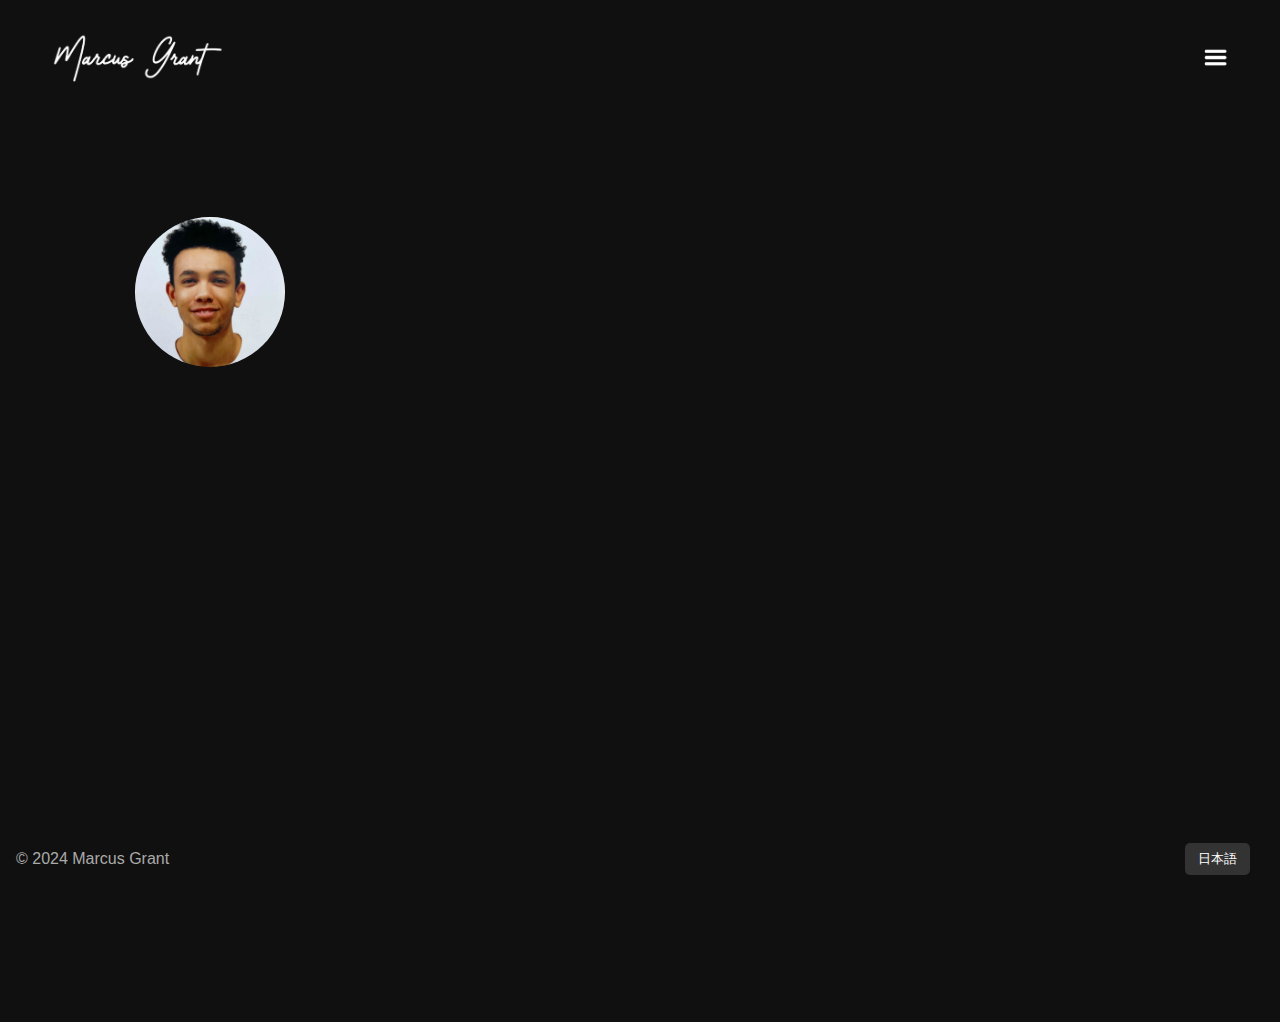
<file: index.html>
<!DOCTYPE html>
<html lang="en">
<head>
    <meta charset="UTF-8">
    <meta name="viewport" content="width=device-width, initial-scale=1.0">
    <title>My Portfolio</title>
    <link rel="stylesheet" href="portfolio.css">
    <script src="scripts.js" defer></script>
</head>
<body>
    <header>
        <img src="marcuslogo-Photoroom.png" alt="Marcus Grant Logo" class="logo">
        <img src="file.png" id="menuButton" alt="Menu Logo" class="menu-button">
    </header>
    <nav id="menu" class="hidden">
        <ul>
            <li><a href="index.html" data-en="Home" data-ja="ホーム">Home</a></li>
            <li><a href="projects.html" data-en="Projects" data-ja="プロジェクト">Projects</a></li>
            <li><a href="AboutMe.html" data-en="About Me" data-ja="私について">About Me</a></li>
            <li><a href="#" data-en="Contact" data-ja="連絡先">Contact</a></li>
        </ul>
    </nav>
    <main>
        <section class="hero">
            <div class="hero-content">
                <div class="text-and-image">
                    <div class="text-content">
                        <p class="subheading" data-en="- Mobile / Web Developer" data-ja="- モバイル / ウェブ開発者">- Mobile / Web Developer</p>
                        <h1 data-en="A Difference of Perspective" data-ja="視点の違い">A Difference of Perspective</h1>
                        <p class="description" data-en="I am Marcus Grant, a Web / iOS Developer passionate about software development and problem solving." data-ja="私はMarcus Grantです。ソフトウェア開発と問題解決に情熱を注ぐWeb / iOS開発者です。">I am Marcus Grant, a Web / iOS Developer passionate about software development and problem solving.</p>
                        <div class="buttons">
                            <a href="projects.html" class="button primary" data-en="Projects" data-ja="プロジェクト">Projects</a>
                            <a href="https://github.com/marcusgrant94" class="button secondary" data-en="Learn More" data-ja="もっと知る">Learn More</a>
                        </div>
                    </div>
                    <div class="image-content">
                        <img src="passport-photo.jpg" alt="Your Image">
                    </div>
                </div>
                <div class="carousel-section">
                    <div class="carousel">
                        <div class="carousel-images">
                            <img src="Space Black.png" alt="Image 1">
                            <img src="screenshot5.PNG" alt="Image 2">
                            <img src="screenshot1.jpg" alt="Image 2">
                            <img src="screenshot6.jpg" alt="Image 1">
                            <img src="screenshot2.jpg" alt="Image 3">
                            <img src="screenshot4.jpg" alt="Image 1">
                            <img src='screenshot3.jpg' alt="Image 4">
                        </div>
                    </div>
                </div>
            </div>
        </section>
    </main>
    <footer>
        <p>&copy; 2024 Marcus Grant</p>
        <button id="langSwitch" class="lang-button">日本語</button>
    </footer>
</body>
</html>
</file>
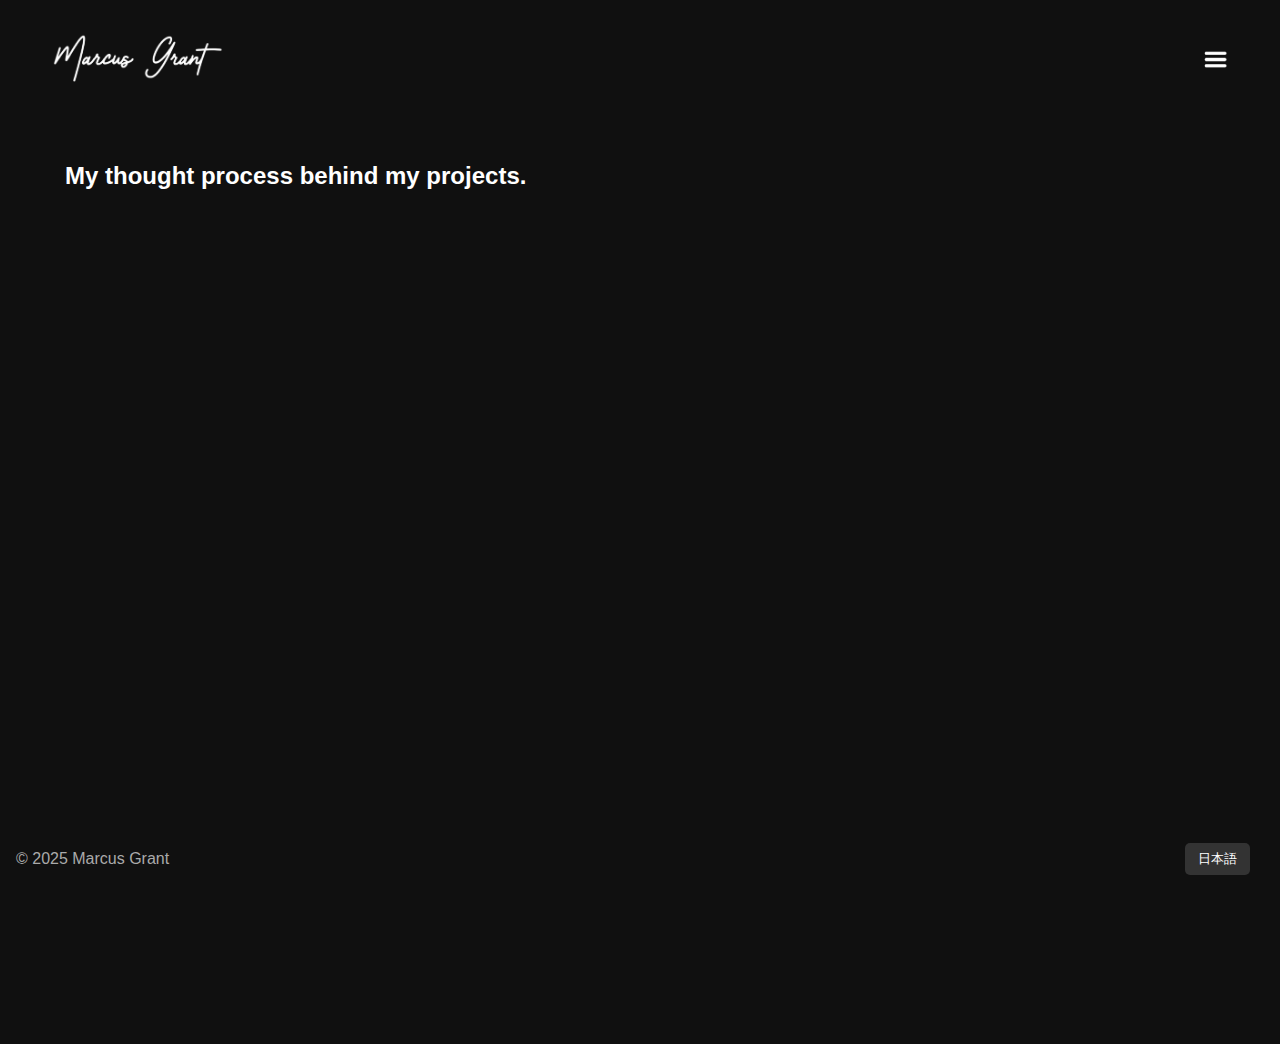
<file: Blog.html>
<!DOCTYPE html>
<html lang="en">
<head>
  <meta charset="UTF-8" />
  <meta name="viewport" content="width=device-width, initial-scale=1.0"/>
  <title>Blog</title>
  <!-- your main styles + blog overrides -->
  <link rel="stylesheet" href="portfolio.css" />
  <link rel="stylesheet" href="Blog.css" />
  <script src="Blog.js" defer></script>
</head>
<body>
  <!-- same header/nav as index.html -->
  <header>
    <a href="index.html">
      <img src="marcuslogo-Photoroom.png" alt="Marcus Grant Logo" class="logo">
    </a>
    <img src="file.png" id="menuButton" alt="Menu Logo" class="menu-button">
  </header>
  <nav id="menu" class="hidden">
    <ul>
      <li><a href="index.html" data-en="Home" data-ja="ホーム">Home</a></li>
      <li><a href="projects.html" data-en="Projects" data-ja="プロジェクト">Projects</a></li>
      <li><a href="AboutMe.html" data-en="About Me" data-ja="私について">About Me</a></li>
      <li><a href="Blog.html" class="active" data-en="Blog" data-ja="ブログ">Blog</a></li>
      <li><a href="#" data-en="Contact" data-ja="連絡先">Contact</a></li>
    </ul>
  </nav>

  <main>
    <section class="blog">
      <header class="blog-header">
   <h1
     data-en="My thought process behind my projects."
     data-ja="私のプロジェクトの背後にある思考プロセス。">
     My thought process behind my projects.
   </h1>
 </header>

 <div class="blog-cards">
  <!-- First card -->
  <a href="comingsoon.html" class="card-link">
    <article class="card fadeInUp" style="animation-delay: 0.1s;">
      <img src="applogo.png" alt="App Logo">
      <div class="card-content">
        <h2 data-en="Engineering RealTime: From Idea to App Store" data-ja="リアルタイムの構築：アイデアからアプリストアへ">Engineering RealTime: From Idea to App Store</h2>
        <p data-en="It started with a vision: make social media feel real again..." data-ja="それはビジョンから始まりました：ソーシャルメディアを再び本物に感じさせる...">It started with a vision: make social media feel real again...</p>
      </div>
    </article>
  </a>
  <!-- Second card -->
  <a href="comingsoon.html" class="card-link">
    <article class="card fadeInUp" style="animation-delay: 0.2s;">
      <img src="ShoppingListAppIcon.png" alt="App logo">
      <div class="card-content">
        <h2 data-en="My First iOS App: Shopping List" data-ja="私の最初のiOSアプリ：ショッピングリスト">My First iOS App: Shopping List</h2>
        <p data-en="Learning Swift from scratch, I had no idea what I was doing." data-ja="Swiftをゼロから学び、何をしているのか全くわかりませんでした。">Learning Swift from scratch, I had no idea what I was doing.</p>
      </div>
    </article>
  </a>
  <!-- Add more .card blocks as needed -->
</div>
    </section>
  </main>

  <!-- same footer as index.html -->
  <footer>
    <p>&copy; 2025 Marcus Grant</p>
    <button id="langSwitch" class="lang-button">日本語</button>
  </footer>
</body>
</html>
</file>
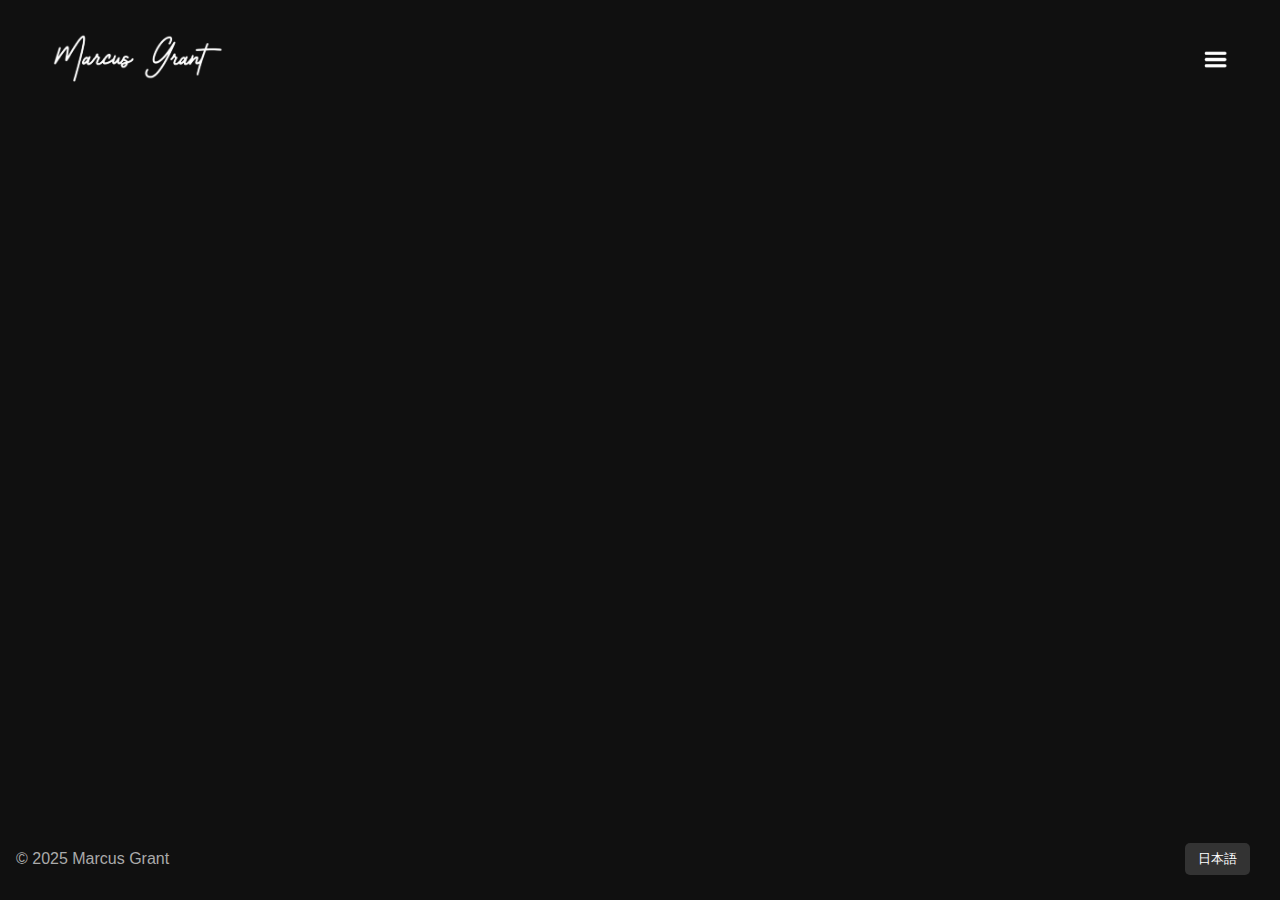
<file: comingsoon.html>
<!DOCTYPE html>
<html lang="en">
<head>
  <meta charset="UTF-8" />
  <meta name="viewport" content="width=device-width, initial-scale=1.0"/>
  <title>Coming Soon</title>
  <link rel="stylesheet" href="portfolio.css" />
  <link rel="stylesheet" href="comingsoon.css" />
  <script src="Blog.js" defer></script>
</head>
<body>
  <!-- Header / Nav -->
  <header>
    <a href="index.html">
      <img src="marcuslogo-Photoroom.png" alt="Marcus Grant Logo" class="logo">
    </a>
    <img src="file.png" id="menuButton" alt="Menu Logo" class="menu-button">
  </header>
  <nav id="menu" class="hidden">
    <ul>
      <li><a href="index.html"    data-en="Home"    data-ja="ホーム">Home</a></li>
      <li><a href="projects.html" data-en="Projects"data-ja="プロジェクト">Projects</a></li>
      <li><a href="AboutMe.html"  data-en="About Me"data-ja="私について">About Me</a></li>
      <li><a href="Blog.html"     data-en="Blog"    data-ja="ブログ">Blog</a></li>
      <li><a href="#"             data-en="Contact" data-ja="連絡先">Contact</a></li>
    </ul>
  </nav>

  <!-- Coming Soon Content -->
  <main>
    <section 
      class="coming-soon fadeInUp" 
      style="animation-delay: 0.1s;"
    >
      <h1 
        data-en="Page Coming Soon!" 
        data-ja="ただいま準備中！"
      >
        Page Coming Soon!
      </h1>
    </section>
  </main>

  <!-- Footer -->
  <footer>
    <p>&copy; 2025 Marcus Grant</p>
    <button id="langSwitch" class="lang-button">日本語</button>
  </footer>
</body>
</html>
</file>
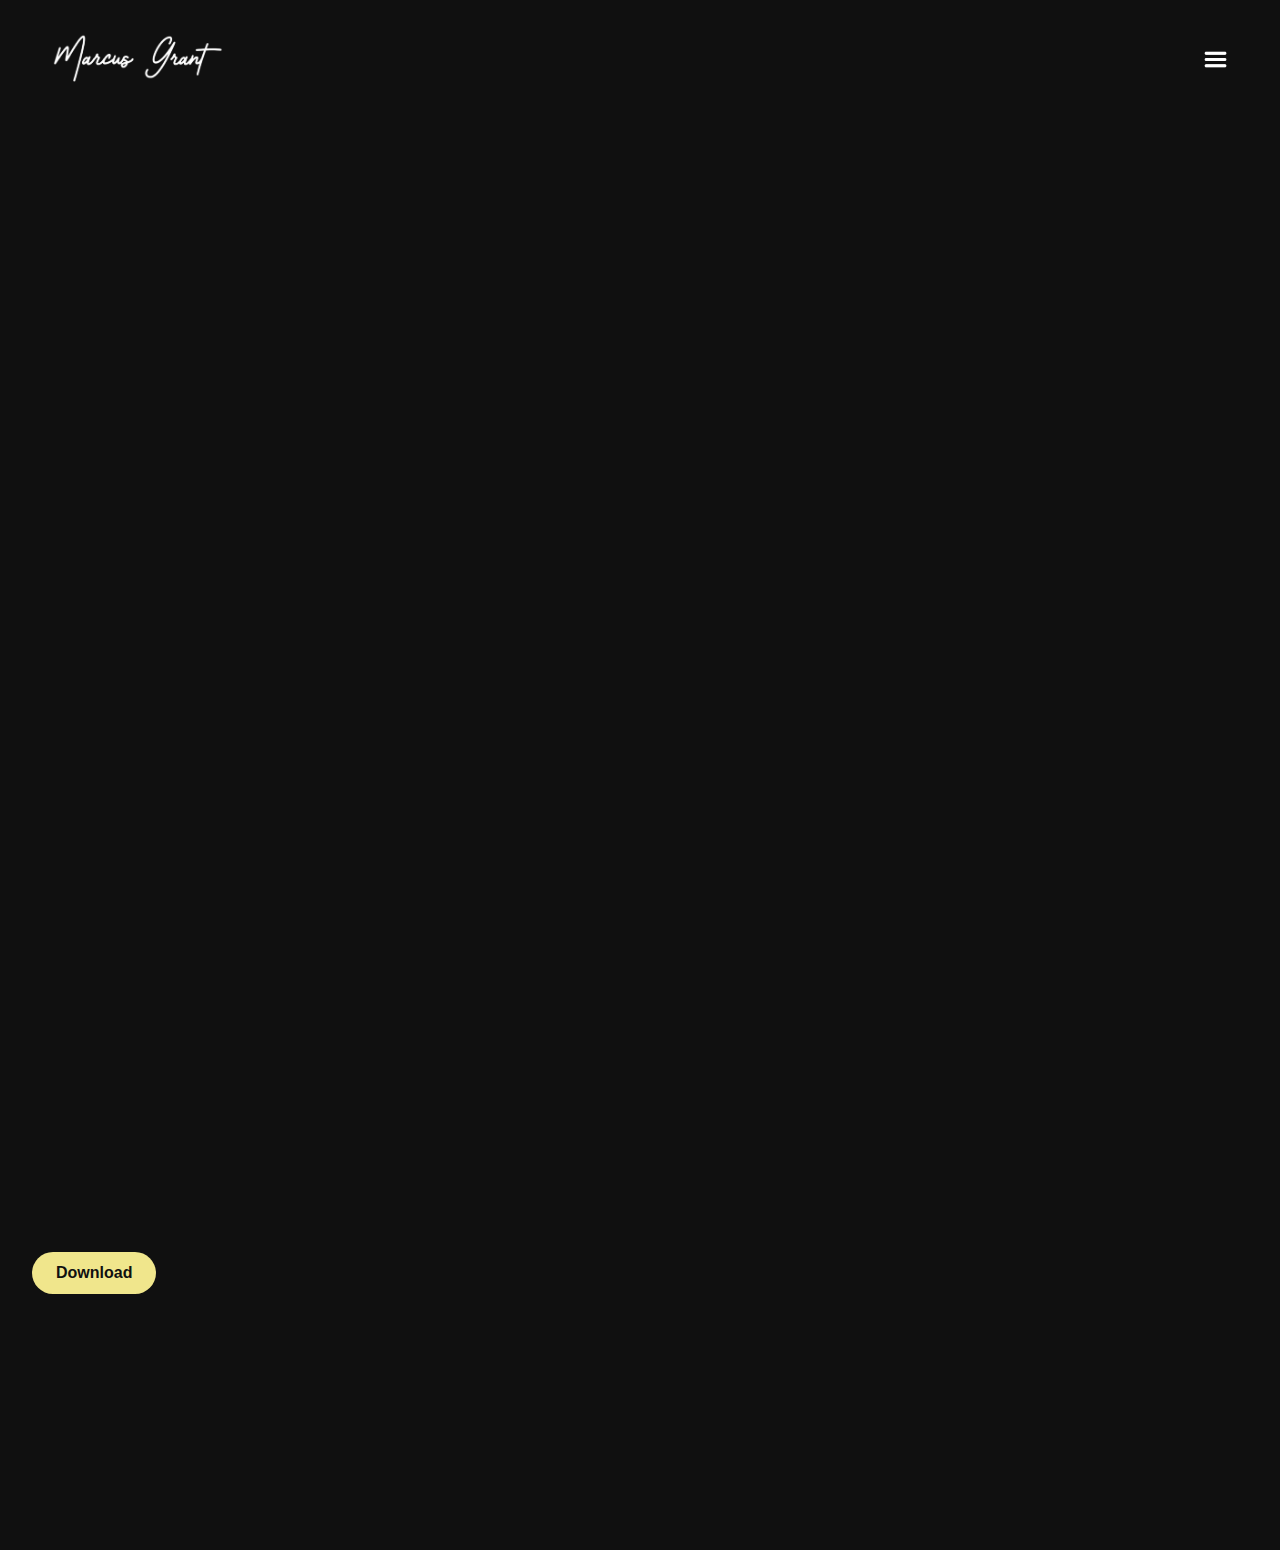
<file: projects.html>
<!DOCTYPE html>
<html lang="en">
<head>
    <meta charset="UTF-8">
    <meta name="viewport" content="width=device-width, initial-scale=1.0">
    <title>Projects</title>
    <link rel="stylesheet" href="projects.css">
    <script src="projects.js" defer></script>
</head>
<body>
    <header>
        <a href="index.html">
            <img src="marcuslogo-Photoroom.png" alt="Marcus Grant Logo" class="logo">
        </a>
        
        <img src="file.png" alt="Menu Logo" class="menu-button">
    </header>
    <nav id="menu" class="hidden">
        <ul>
            <li><a href="index.html" data-en="Home" data-ja="ホーム">Home</a></li>
            <li><a href="projects.html" data-en="Projects" data-ja="プロジェクト">Projects</a></li>
            <li><a href="#" data-en="About Me" data-ja="私について">About Me</a></li>
            <li><a href="#" data-en="Contact" data-ja="連絡先">Contact</a></li>
        </ul>
    </nav>
    <main>
        <section class="project">
            <div class="project-item">
                <div class="project-description">
                    <h2 data-en="Hormones & Immunology Personalized Medicine - Medical App for start up company" data-ja="ホルモン＆免疫パーソナライズドメディスン - スタートアップ企業向けの医療アプリ">
                        Hormones & Immunology Personalized Medicine - Medical App for start up company
                    </h2>
                    <h3 data-en="Project Summary" data-ja="プロジェクト概要">Project Summary</h3>
                    <p data-en="A medical app for a start-up company that has a fully functional Authentication system with social media login, appointment scheduling, instant messaging chat feature, profile picture uploading, patient logs, and more." data-ja="ソーシャルメディアログイン、予約スケジューリング、インスタントメッセージングチャット機能、プロフィール写真のアップロード、患者ログなど、完全な認証システムを備えたスタートアップ企業向けの医療アプリです。">
                        A medical app for a start-up company that has a fully functional Authentication system with social media login, appointment scheduling, instant messaging chat feature, profile picture uploading, patient logs, and more.
                    </p>
                    <h3 data-en="My Role" data-ja="私の役割">My Role</h3>
                    <p data-en="Lead developer responsible for creating, building the backend and frontend, and testing before releasing." data-ja="バックエンドとフロントエンドの作成、構築、およびリリース前のテストを担当するリード開発者。">
                        Lead developer responsible for creating, building the backend and frontend, and testing before releasing.
                    </p>
                    <h3 data-en="Technologies Used" data-ja="使用した技術">Technologies Used</h3>
                    <ul>
                        <li data-en="SwiftUI" data-ja="SwiftUI">SwiftUI</li>
                        <li data-en="Firebase" data-ja="Firebase">Firebase</li>
                        <li data-en="MVVM" data-ja="MVVM">MVVM</li>
                        <li data-en="MapKit" data-ja="MapKit">MapKit</li>
                        <li data-en="HealthKit" data-ja="HealthKit">HealthKit</li>
                    </ul>
                </div>
                <div class="project-images">
                    <img src="screenshot1.jpg" alt="Screenshot 1">
                    <img src="HIPM2.PNG" alt="Screenshot 2">
                    <img src="HIPM3.PNG" alt="Screenshot 3">
                    <img src="screenshot6.jpg" alt="Screenshot 3">
                </div>
            </div>
            <!-- <div class="buttons2">
                <a href="Download" class="button primary2" data-en="Coming Soon" data-ja="近日公開">Coming Soon</a>
            </div> -->
        </section>

        <section class="project">
            <div class="project-item">
                <div class="project-description">
                    <h2 data-en="Multiplanetary Life - Astronomy educational app for kids" data-ja="マルチプラネタリーライフ - 子供向けの天文学教育アプリ">
                        Multiplanetary Life - Astronomy educational app for kids
                    </h2>
                    <h3 data-en="Project Summary" data-ja="プロジェクト概要">Project Summary</h3>
                    <p data-en="Educational app that teaches all about space, astronomy, and physics. This app has a interactive 3D environment, integrated quizzes, videos, and more." data-ja="宇宙、天文学、物理学に関するすべてを教える教育アプリ。このアプリにはインタラクティブな3D環境、統合されたクイズ、ビデオなどが含まれています。">
                        Educational app that teaches all about space, astronomy, and physics. This app has a interactive 3D environment, integrated quizzes, videos, and more.
                    </p>
                    <h3 data-en="My Role" data-ja="私の役割">My Role</h3>
                    <p data-en="Lead developer responsible for creating, building, and testing before releasing." data-ja="作成、構築、およびリリース前のテストを担当するリード開発者。">
                        Lead developer responsible for creating, building, and testing before releasing.
                    </p>
                    <h3 data-en="Technologies Used" data-ja="使用した技術">Technologies Used</h3>
                    <ul>
                        <li data-en="SwiftUI" data-ja="SwiftUI">SwiftUI</li>
                        <li data-en="CloudKit" data-ja="CloudKit">CloudKit</li>
                        <li data-en="MVVM" data-ja="MVVM">MVVM</li>
                        <li data-en="SceneKit" data-ja="SceneKit">SceneKit</li>
                    </ul>
                </div>
                
                <div class="project-images">
                    <img src="screenshot4.jpg" alt="Screenshot 4">
                    <img src="MPL2.PNG" alt="Screenshot 5">
                    <img src="MPL3.PNG" alt="Screenshot 6">
                    <img src="MPL4.PNG" alt="Screenshot 3">
                </div>
            </div>
            <div class="buttons2">
                <a href="https://apps.apple.com/us/app/multiplanetary-life/id1670768848" class="button primary2" data-en="Download" data-ja="ダウンロード">Download</a>
            </div>
        </section>

        <section class="project">
            <div class="project-item">
                <div class="project-description">
                    <h2 data-en="RealTi
</file>
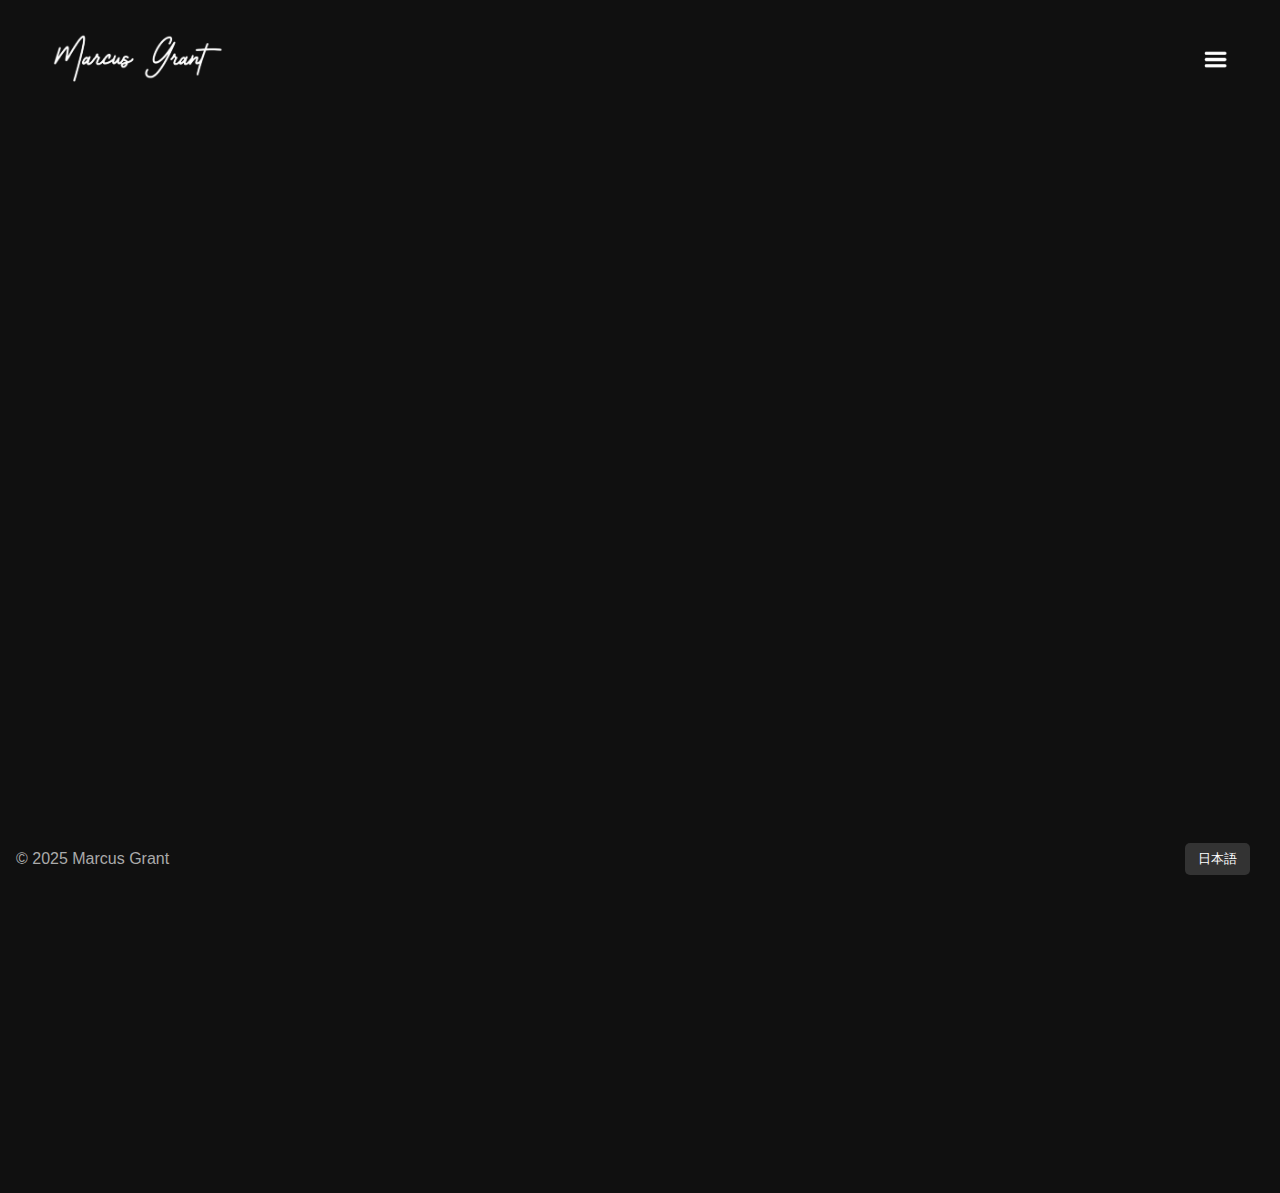
<file: RealTimeBlog.html>
<!DOCTYPE html>
<html lang="en">
<head>
  <meta charset="UTF-8" />
  <meta name="viewport" content="width=device-width, initial-scale=1.0"/>
  <title>How I built RealTime</title>
  <link rel="stylesheet" href="portfolio.css" />
  <link rel="stylesheet" href="RealTimeBlog.css" />
  <script src="Blog.js" defer></script>
</head>
<body>
  <!-- Header / Nav -->
  <header>
    <a href="index.html">
      <img src="marcuslogo-Photoroom.png" alt="Marcus Grant Logo" class="logo">
    </a>
    <img src="file.png" id="menuButton" alt="Menu Logo" class="menu-button">
  </header>
  <nav id="menu" class="hidden">
    <ul>
      <li><a href="index.html"    data-en="Home"      data-ja="ホーム">Home</a></li>
      <li><a href="projects.html" data-en="Projects"  data-ja="プロジェクト">Projects</a></li>
      <li><a href="AboutMe.html"  data-en="About Me"  data-ja="私について">About Me</a></li>
      <li><a href="Blog.html"     data-en="Blog"      data-ja="ブログ">Blog</a></li>
      <li><a href="RealTimeBlog.html" class="active" data-en="RealTime" data-ja="RealTime">RealTime</a></li>
      <li><a href="#"             data-en="Contact"   data-ja="連絡先">Contact</a></li>
    </ul>
  </nav>

  <!-- Main Content -->
  <main>
    <section class="post">
      <header class="post-header fadeInUp" style="animation-delay: 0.1s;">
        <h1
          data-en="How I built RealTime"
          data-ja="RealTimeを構築する方法"
        >How I built RealTime</h1>
      </header>

      <div class="post-image fadeInUp" style="animation-delay: 0.2s;">
        <img src="applogo.png" alt="RealTime Logo">
        <p class="post-date"
           data-en="August 5, 2025"
           data-ja="2025年8月5日"
        >August 5, 2025</p>
      </div>

      <article class="post-content fadeInUp" style="animation-delay: 0.3s;">
        <p data-en="Long story short, I built RealTime to let friends share temporary stories…"
           data-ja="結論から言うと、RealTimeは友達が一時的なストーリーを共有できるように構築しました…">
          Long story short, I built RealTime to let friends share temporary stories…
        </p>

        <h2 data-en="Why temporary stories?" data-ja="なぜ一時的なストーリーか？">
          Why temporary stories?
        </h2>
        <p>
          It seemed everyone was craving more genuine, in-the-moment sharing—so I built RealTime to expire posts after 30 minutes, keeping the feed fresh and authentic.
        </p>

        <!-- Add more sections here -->
      </article>
    </section>
  </main>

  <!-- Footer -->
  <footer>
    <p>&copy; 2025 Marcus Grant</p>
    <button id="langSwitch" class="lang-button">日本語</button>
  </footer>
</body>
</html>
</file>
<file: portfolio.css>
/* Ensure the body and html take up the full height */
html, body {
    height: 100%;
    margin: 0;
    padding: 0;
    display: flex;
    flex-direction: column;
    background-color: #101010; /* Dark background color */
    color: #ffffff; /* Text color for better contrast */
}

body {
    font-family: Arial, sans-serif;
    box-sizing: border-box;
}

/* Ensure the main content takes up the available space */
main {
    flex: 1;
}

header {
    display: flex;
    align-items: center;
    justify-content: space-between;
    background-color: #101010; /* Match the dark background color */
    padding: 2em;
}

.logo {
    height: 50px; /* Adjust the height as needed */
    margin-left: 20px;
}

.menu-button {
    height: 25px; /* Adjust the height to make the button smaller */
    width: auto; /* Maintain aspect ratio */
    margin-right: 20px;
    cursor: pointer; /* Change cursor to pointer on hover */
    z-index: 1001; /* Ensure it is on top of the menu */
    position: relative;
}

.hero {
    display: flex;
    justify-content: flex-start;
    align-items: center;
    height: 90vh; /* Reduced height to move content up */
    padding: 0.5em 2em; /* Further reduced top padding */
    position: relative; /* Allow absolute positioning inside */
}

.hero-content {
    display: flex;
    justify-content: space-between; /* Space between text and carousel */
    width: 100%;
}

.text-and-image {
    display: flex;
    flex-direction: column; /* Stack items vertically */
    align-items: flex-start; /* Align items to the start */
    position: relative; /* Allow absolute positioning inside */
}

.text-content {
    top: 100;
    max-width: 100%;
    z-index: 1; /* Ensure text is below the image */
    position: relative;
    margin-top: 150px;
    opacity: 0;
    transform: translateY(20px); /* Reduce the initial transform distance */
    animation: fadeInUp 0.5s forwards;
    animation-delay: 0.1s; /* Reduce the delay to make the elements appear faster */
}

.image-content {
    position: absolute;
    top: -20px; /* Adjust the top position as needed */
    left: 30%; /* Center horizontally */
    transform: translateX(-50%);
    z-index: 2; /* Ensure the image is above the text */
}

.image-content img {
    width: 150px; /* Adjust the width as needed */
    height: 150px; /* Adjust the height as needed */
    border-radius: 50%; /* Make the image circular */
    object-fit: cover; /* Ensure the image covers the container */
}

.carousel-section {
    display: flex;
    align-items: center;
    justify-content: flex-start;
    width: 50%; /* Adjust width as needed */
    margin-left: 20px; /* Space between text and carousel */
    overflow: hidden; /* Hide overflowing images */
    opacity: 0;
    transform: translateY(20px); /* Reduce the initial transform distance */
    animation: fadeInUp 0.5s forwards;
    animation-delay: 0.2s; /* Slightly delayed compared to project-description */
}

.carousel {
    width: 100%; /* Full width of carousel section */
    position: relative;
}

.carousel-images {
    display: flex;
    transition: transform 1s ease;
    width: max-content; /* Ensure the width is only as wide as the images */
}

.carousel-images img {
    width: 285px; /* Adjust the width as needed */
    height: 580px; /* Adjust the height as needed */
    object-fit: cover; /* Ensure the images cover the space without distortion */
    margin-right: 10px; /* Space between images */
}

.subheading {
    font-size: 0.875em;
    letter-spacing: 0.1em;
    color: #cccccc;
    margin-bottom: 0.5em; /* Adjusted margin */
}

h1 {
    font-size: 2.5em;
    margin: 0.5em 0 0.5em 0; /* Adjusted margin */
}

.description {
    font-size: 1.125em;
    color: #aaaaaa;
    max-width: 600px;
    margin: 0 0 1em 0; /* Adjusted margin */
}

.buttons {
    display: flex;
    gap: 1em;
}

.button {
    text-decoration: none;
    padding: 0.75em 1.5em;
    border-radius: 25px;
    font-weight: bold;
    transition: background-color 0.3s, color 0.3s;
}

.button.primary {
    background-color: #f0e68c; /* Light color for primary button */
    color: #101010; /* Dark text color */
}

.button.secondary {
    background-color: #333333; /* Dark color for secondary button */
    color: #ffffff; /* Light text color */
}

.button:hover {
    opacity: 0.8;
}

.lang-button {
    background-color: #333333; /* Dark background */
    color: #ffffff; /* Light text */
    border: none;
    padding: 0.5em 1em;
    cursor: pointer;
    border-radius: 5px;
    margin-right: 20px;
    transition: background-color 0.3s;
    float: right;
}

.lang-button:hover {
    background-color: #555555; /* Slightly lighter on hover */
}

footer {
    background-color: #101010; /* Match the dark background color */
    color: #aaaaaa;
    text-align: center;
    padding: 1em;
    position: sticky;
    bottom: 0;
    width: 98%;
    display: flex;
    justify-content: space-between;
    align-items: center;
}


.hidden {
    display: none;
}

.visible {
    display: flex;
    flex-direction: column;
    justify-content: center;
    align-items: center;
    position: fixed;
    top: 0;
    left: 0;
    width: 100%;
    height: 100%;
    background-color: rgba(0, 0, 0, 0.9); /* Dark background with some transparency */
    z-index: 999; /* Ensure it is on top of other elements */
    opacity: 0;
    animation: fadeIn 0.5s forwards, slideIn 0.5s forwards;
}

#menu ul {
    list-style: none;
    padding: 0;
}

#menu li {
    margin: 1em 0;
}

#menu a {
    text-decoration: none;
    font-size: 2em;
    color: #555555; /* Default color for menu items */
    transition: color 0.3s;
}

#menu a:hover {
    color: white; /* Hover color */
}

#menu a.active {
    color: #ffffff; /* Active link color */
}

@keyframes fadeIn {
    from {
        opacity: 0;
    }
    to {
        opacity: 1;
    }
}

@keyframes fadeInUp {
    from {
        opacity: 0;
        transform: translateY(20px); /* Reduce the initial transform distance */
    }
    to {
        opacity: 1;
        transform: translateY(0);
    }
}

@media (max-width: 768px) {
    .hero-content {
        flex-direction: column;
        text-align: center;
    }

    .text-and-image {
        flex-direction: column;
        align-items: center;
    }

    .text-content, .carousel-section {
        max-width: 100%;
    }

    .buttons {
        flex-direction: column;
        align-items: center;
    }

    .button {
        margin-bottom: 1em;
    }

    .carousel-images img {
        width: 100px; /* Adjust the width for smaller screens */
        height: 100px; /* Adjust the height for smaller screens */
    }
}
</file>
<file: Blog.css>
/* fadeInUp keyframes (portfolio.css may already have it) */
@keyframes fadeInUp {
  from {
    opacity: 0;
    transform: translateY(20px);
  }
  to {
    opacity: 1;
    transform: translateY(0);
  }
}

/* reusable fadeInUp utility */
.fadeInUp {
  opacity: 0;
  transform: translateY(20px);
  animation: fadeInUp 0.6s forwards;
}

/* Base padding for the blog page */
.blog {
  padding: 2em;
}

/* Center header & cards in the same 650px column */
.blog-header,
.blog-cards {
  max-width: 1150px;        /* matches your card max-width */
  margin: 0 auto 1.5em;    /* center + bottom gap */
  padding: 0 1em;          /* inner gutter */
}

/* Blog header styling */
.blog-header {
  display: flex;
  flex-direction: column;
  align-items: flex-start;
  text-align: left;
}

.blog-header h1 {
  font-size: 1.5rem;
  color: #fff;
  margin-bottom: 0.3em;
}

.blog-header .subtitle {
  color: #ccc;
  font-size: 1rem;
}

/* Card grid now constrained by the column wrapper */
.blog-cards {
  display: grid;
  grid-template-columns: repeat(auto-fit, minmax(250px, 1fr));
  gap: 1.5em;
}

/* Card styling */
.card {
  max-width: 650px;
  background: #181818;
  border-radius: 8px;
  overflow: hidden;
  box-shadow: 0 4px 12px rgba(0,0,0,0.5);
  display: flex;
  flex-direction: column;
  opacity: 0;  /* for fadeInUp */
}

.card img {
  width: 100%;
  height: auto;
}

.card-content {
  padding: 1em;
  flex: 1;
}

.card-content h2 {
  font-size: 1.2rem;
  color: #f0e68c;
  margin-bottom: 0.5em;
}

.card-content p {
  color: #ddd;
  font-size: 0.95rem;
  line-height: 1.4;
}

/* Link wrapper so the whole card is clickable */
.card-link {
  display: block;
  text-decoration: none;
  color: inherit;
}
.card-link:hover .card {
  transform: translateY(-4px);
  transition: transform 0.2s;
}

/* Mobile tweaks */
@media (max-width: 768px) {
  .blog {
    padding: 1em;
  }

  .blog-header h1 {
    font-size: 1.6rem;
  }

  .card-content h2 {
    font-size: 1rem;
  }

  .blog-header,
  .blog-cards {
    max-width: none;
    padding: 0 1em;
    margin-bottom: 1em;
  }
}
</file>
<file: comingsoon.css>
/* Fade-in-up keyframes (redeclared to ensure availability) */
@keyframes fadeInUp {
    from {
      opacity: 0;
      transform: translateY(20px);
    }
    to {
      opacity: 1;
      transform: translateY(0);
    }
  }
  
  /* Utility class for fade-in-up */
  .fadeInUp {
    opacity: 0;
    transform: translateY(20px);
    animation: fadeInUp 0.6s forwards;
  }
  
  /* Center the “Coming Soon” title */
  main {
    display: flex;
    align-items: center;
    justify-content: center;
    flex: 1;
  }
  
  /* Style the section */
  .coming-soon {
    padding: 2em;
    text-align: center;
    color: #fff;
  }
  
  /* Title styling */
  .coming-soon h1 {
    font-size: 3rem;
    margin: 0;
  }
  
  /* Responsive tweak */
  @media (max-width: 768px) {
    .coming-soon h1 {
      font-size: 2.25rem;
    }
  }
</file>
<file: projects.css>
html, body {
    height: 100%;
    margin: 0;
    padding: 0;
    display: flex;
    flex-direction: column;
    background-color: #101010; /* Dark background color */
    color: #ffffff; /* Text color for better contrast */
}

body {
    font-family: Arial, sans-serif;
    box-sizing: border-box;
}

/* Ensure the main content takes up the available space */
main {
    flex: 1;
}

header {
    display: flex;
    align-items: center;
    justify-content: space-between;
    background-color: #101010; /* Match the dark background color */
    padding: 2em;
}

.logo {
    height: 50px; /* Adjust the height as needed */
    margin-left: 20px;
}

.project-header {
    position: absolute;
    left: 50%;
    transform: translateX(-50%);
    height: 50px; /* Adjust the height as needed */
}

.menu-button {
    height: 25px; /* Adjust the height to make the button smaller */
    width: auto; /* Maintain aspect ratio */
    margin-right: 20px;
    cursor: pointer; /* Change cursor to pointer on hover */
    z-index: 1001; /* Ensure it is on top of the menu */
    position: relative;
}

.project {
    padding: 2em;
    color: #ffffff; /* Adjust text color */
    background-color: #101010; /* Match background color */
    margin-bottom: 4em; /* Add space between projects */
}

.project-item {
    display: flex;
    flex-direction: row;
    justify-content: space-between;
    align-items: flex-start;
    margin-bottom: 2em;
    opacity: 0;
    transform: translateY(20px); /* Reduce the initial transform distance */
    animation: fadeInUp 0.5s forwards;
}

.project-description {
    width: 50%;
    padding-right: 2em;
}

.project-description h2 {
    font-size: 1.5em;
    color: #f8f8f8; /* Highlighted text color */
}

.project-description h3 {
    font-size: 1.2em;
    margin-top: 1em;
    color: #ffffff; /* Highlighted text color */
}

.project-description p {
    font-size: 1em;
    color: #aaaaaa; /* Adjusted text color */
}

.project-description ul {
    list-style: disc;
    padding-left: 20px;
    color: #ffffff; /* Color of bullet points */
}

.project-description ul li {
    margin-bottom: 0.5em; /* Space between list items */
}

.project-images {
    width: 50%;
    display: flex;
    flex-direction: row;
    gap: 1em;
    opacity: 0;
    transform: translateY(20px); /* Reduce the initial transform distance */
    animation: fadeInUp 0.5s forwards;
}

.project-images img {
    width: 190px; /* Adjust the width as needed */
    height: auto; /* Maintain aspect ratio */
    border-radius: 5px; /* Slight rounding for aesthetics */
}

.lang-button {
    background-color: #333333; /* Dark background */
    color: #ffffff; /* Light text */
    border: none;
    padding: 0.5em 1em;
    cursor: pointer;
    border-radius: 5px;
    margin-right: 20px;
    transition: background-color 0.3s;
    float: right;
}

.lang-button:hover {
    background-color: #555555; /* Slightly lighter on hover */
}

footer {
    background-color: #101010; /* Match the dark background color */
    color: #aaaaaa;
    text-align: center;
    padding: 1em;
    position: sticky;
    bottom: 0;
    width: 98%;
    display: flex;
    justify-content: space-between;
    align-items: center;
}

.buttons2 {
    display: flex;
    justify-content: flex-start; /* Align buttons to the left */
    margin-top: 2em;
}

.button.primary2 {
    background-color: #f0e68c; /* Light color for primary button */
    color: #101010; /* Dark text color */
    text-decoration: none;
    padding: 0.75em 1.5em;
    border-radius: 25px;
    font-weight: bold;
    transition: background-color 0.3s, color 0.3s;
}

.button.primary2:hover {
    opacity: 0.8;
}

.hidden {
    display: none;
}

.visible {
    display: flex;
    flex-direction: column;
    justify-content: center;
    align-items: center;
    position: fixed;
    top: 0;
    left: 0;
    width: 100%;
    height: 100%;
    background-color: rgba(0, 0, 0, 0.9); /* Dark background with some transparency */
    z-index: 999; /* Ensure it is on top of other elements */
    opacity: 0;
    animation: fadeIn 0.5s forwards, slideIn 0.5s forwards;
}

#menu ul {
    list-style: none;
    padding: 0;
}

#menu li {
    margin: 1em 0;
}

#menu a {
    text-decoration: none;
    font-size: 2em;
    color: #555555; /* Default color for menu items */
    transition: color 0.3s;
}

#menu a:hover {
    color: white; /* Hover color */
}

#menu a.active {
    color: #ffffff; /* Active link color */
}

@keyframes fadeIn {
    from {
        opacity: 0;
    }
    to {
        opacity: 1;
    }
}

@keyframes fadeInUp {
    from {
        opacity: 0;
        transform: translateY(20px);
    }
    to {
        opacity: 1;
        transform: translateY(0);
    }
}

@media (max-width: 768px) {
    .project-item {
        flex-direction: column;
        align-items: center;
    }

    .project-description, .project-images {
        width: 100%;
        padding: 0;
    }

    .project-images {
        justify-content: center;
    }
}
</file>
<file: RealTimeBlog.css>
/* Fade-in-up keyframes (portfolio.css may already include this) */
@keyframes fadeInUp {
    from {
      opacity: 0;
      transform: translateY(20px);
    }
    to {
      opacity: 1;
      transform: translateY(0);
    }
  }
  
  /* Utility class for fade-in-up */
  .fadeInUp {
    opacity: 0;
    transform: translateY(20px);
    animation: fadeInUp 0.6s forwards;
  }
  
  /* Shift the entire post right */
  .post {
    position: relative;
    left: 2em;
    max-width: 800px;
    margin: 2em auto;
    padding: 0 2em;
    color: #fff;
  }
  
  /* Title block */
  .post-header {
    display: flex;
    flex-direction: column;
    align-items: flex-start;
    margin-bottom: 1em; /* tightened since date moved */
  }
  
  .post-header h1 {
    font-size: 3rem;
    margin: 0;
  }
  
  /* Image + date */
  .post-image {
    margin-bottom: 1.5em;
  }
  
  .post-image img {
    width: 70%;
    height: auto;
    border-radius: 8px;
    box-shadow: 0 4px 12px rgba(0,0,0,0.5);
    display: block;
  }
  
  .post-image .post-date {
    margin-top: 0.75em;
    color: #ccc;
    font-size: 0.9rem;
  }
  
  /* Body content */
  .post-content {
    line-height: 1.6;
    font-size: 1rem;
    color: #eee;
  }
  
  .post-content h2 {
    margin-top: 2em;
    font-size: 1.5rem;
    color: #f0e68c;
  }
  
  /* Responsive */
  @media (max-width: 768px) {
    .post {
      left: 1em;
      padding: 0 1em;
      margin: 1em auto;
    }
    .post-header h1 {
      font-size: 2.25rem;
    }
    .post-image img {
      width: 100%;
    }
    .post-content h2 {
      font-size: 1.25rem;
    }
  }
</file>
